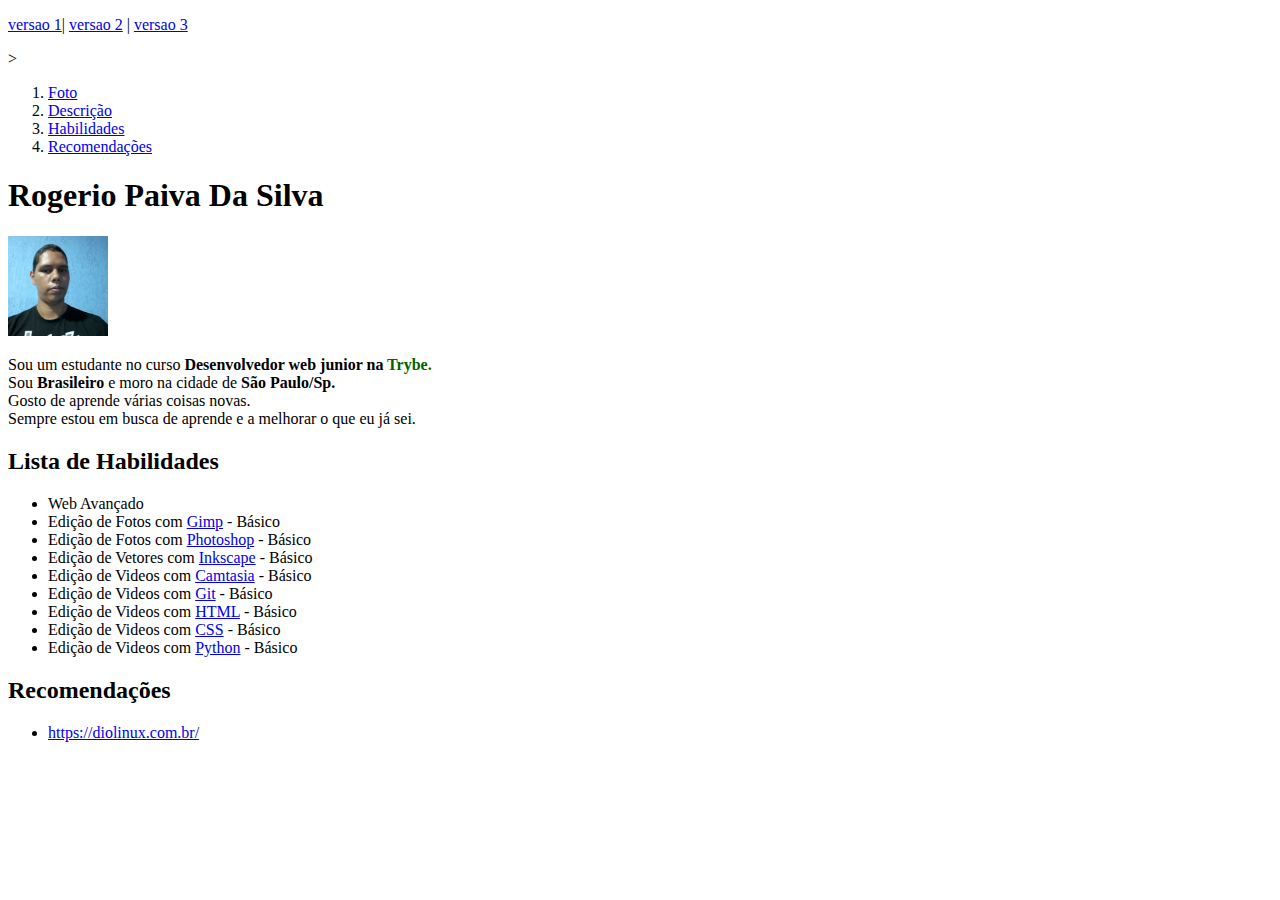
<file: index1v.html>
<!DOCTYPE html>
<html lang="en">

<head>
    <meta charset="UTF-8">
    <meta http-equiv="X-UA-Compatible" content="IE=edge">
    <meta name="viewport" content="width=device-width, initial-scale=1.0">
    <title>Document</title>
</head>

<body>
    <p class="versao"><a href="index1v.html">versao 1</a>| <a href="index2v.html">versao 2</a> | <a href="index.html">versao 3</a></p>>
    <ol>
        <li><a href="#foto">Foto</a></li>
        <li><a href="#descricao">Descrição</a></li>
        <li><a href="#habilidades">Habilidades</a></li>
        <li><a href="#recomendacoes">Recomendações</a></li>
    </ol>
    <h1>Rogerio Paiva Da Silva</h1>
    <img src="foto.jpeg" alt="Foto de perfil do Rogerio" width="100px" id="foto">
    <p id="descricao">
        Sou um estudante no curso <strong>Desenvolvedor web junior na <span style="color:darkgreen">Trybe.</span></strong><br> Sou <strong>Brasileiro</strong> e moro na cidade de <strong>São Paulo/Sp.</strong><br> Gosto de aprende várias coisas novas.
        <br> Sempre estou em busca de aprende e a melhorar o que eu já sei.
    </p>

    <h2 id="habilidades">Lista de Habilidades</h2>
    <ul>
        <li>Web Avançado</li>
        <li>Edição de Fotos com <a href="http://gimp.org/" target="_blank">Gimp</a> - Básico</li>
        <li>Edição de Fotos com <a href="https://www.adobe.com/br/products/photoshop.html" target="_blank">Photoshop</a> - Básico</li>
        <li>Edição de Vetores com <a href="https://inkscape.org/pt-br/" target="_blank">Inkscape</a> - Básico</li>
        <li>Edição de Videos com <a href="https://www.techsmith.com/video-editor.html" target="_blank">Camtasia</a> - Básico</li>
        <li>Edição de Videos com <a href="https://www.techsmith.com/video-editor.html" target="_blank">Git</a> - Básico</li>
        <li>Edição de Videos com <a href="https://www.w3schools.com/html/default.asp" target="_blank">HTML</a> - Básico</li>
        <li>Edição de Videos com <a href="https://www.w3schools.com/css/default.asp" target="_blank">CSS</a> - Básico</li>
        <li>Edição de Videos com <a href="https://www.w3schools.com/python/default.asp" target="_blank">Python</a> - Básico</li>

    </ul>

    <h2>Recomendações</h2>
    <ul>
        <li id="recomendacoes"><a href="https://diolinux.com.br/" target="_blank">https://diolinux.com.br/</a></li>
    </ul>
</body>

</html>
</file>
